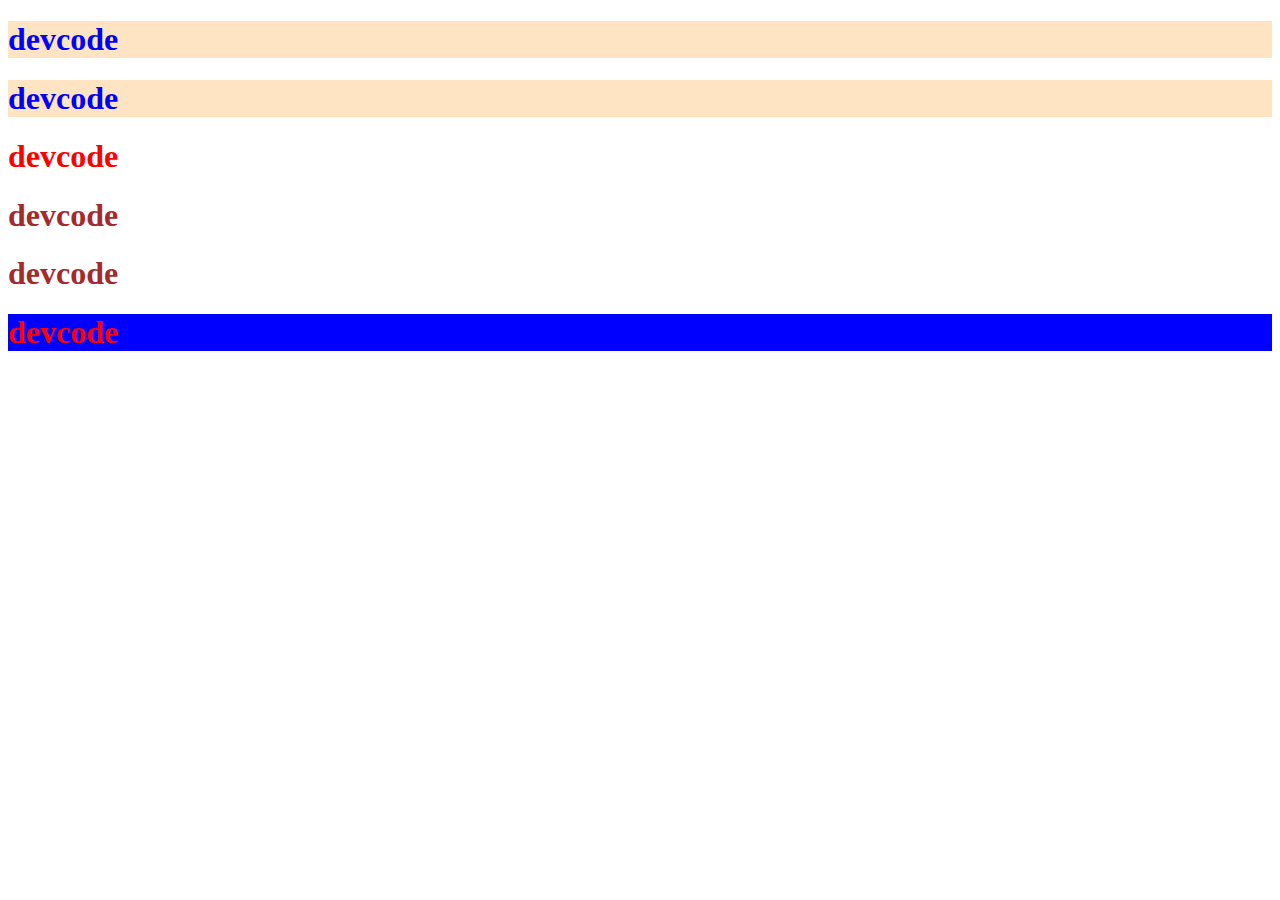
<file: Vídeo 10/index.html>
<!DOCTYPE html>
<html lang="pt-BR">
<head>
    <meta charset="UTF-8">
    <meta name="viewport" content="width=device-width, initial-scale=1.0">
    <title>ID E CLASS - Diferença</title>
    <link rel="stylesheet" href="style.css">
</head>
<body>
    <h1 class="titulo-01">devcode</h1>
    <h1 class="titulo-02">devcode</h1>
    <h1>devcode</h1>
    <h1 id="titulo-03">devcode</h1>
    <h1 id="titulo-03">devcode</h1>
    <h1 id="i1" class="c1">devcode</h1>
</body>
</html>
</file>
<file: Vídeo 10/style.css>
h1 {
    color: rgb(255, 0, 0);
}

.titulo-01{
    color: blue;
    background-color: bisque;
}

.titulo-02{
    color: blue;
    background-color: bisque;
}

#titulo-03{
    color: brown;
}

.c1{
    background-color: aqua;
}

#i1{
    background-color: blue;
}
</file>
